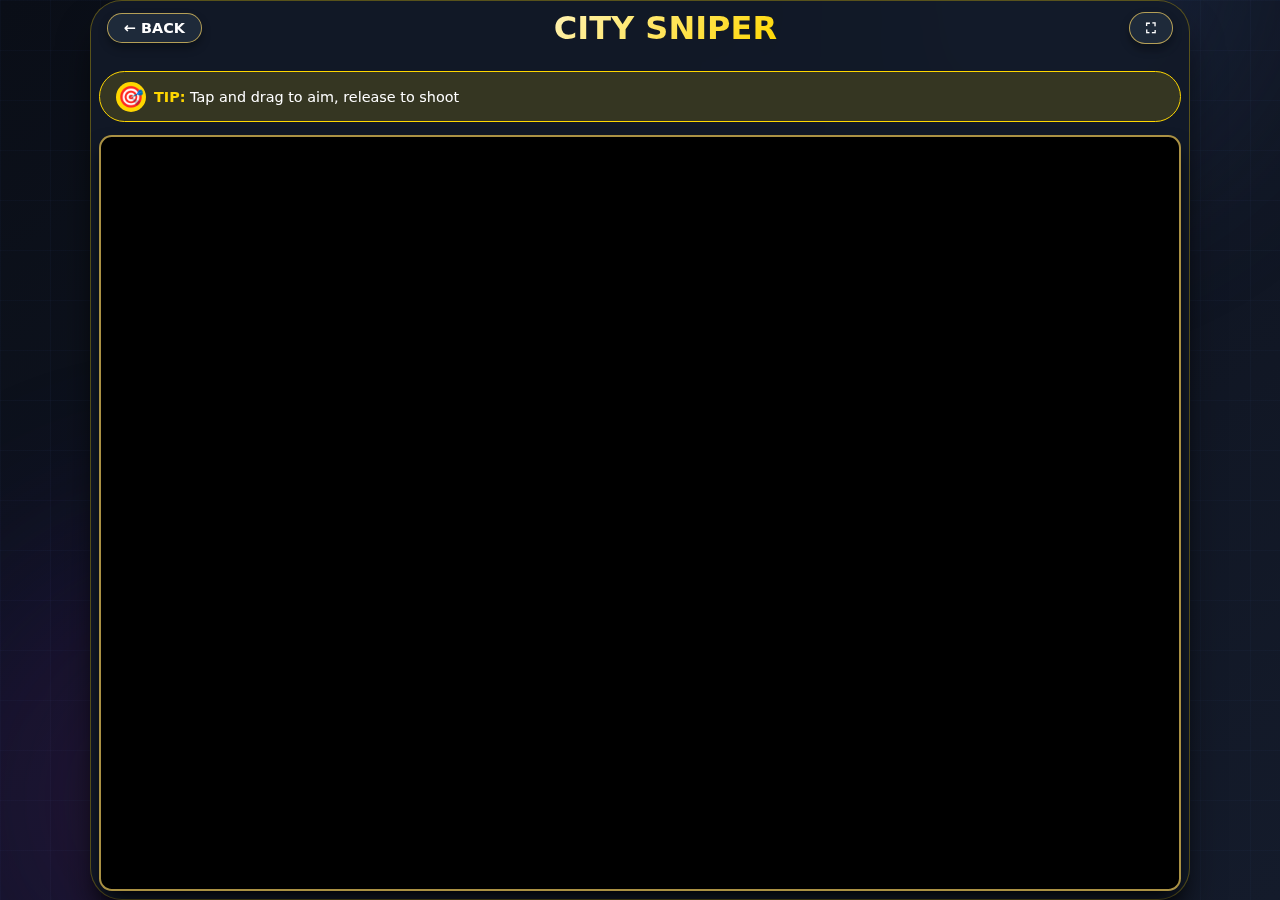
<file: city-sniper.html>
<!DOCTYPE html>
<html lang="en">
<head>
    <meta charset="UTF-8" />
    <meta name="viewport" content="width=device-width, initial-scale=1.0, maximum-scale=1.0, user-scalable=no" />
    <title>City Sniper - Flash Games</title>
    <link rel="stylesheet" href="styles.css" />
    <style>
        .game-container {
            max-width: 1100px;
            width: 100%;
            margin: 0 auto;
            padding: 0.5rem;
            height: 100vh;
            display: flex;
            flex-direction: column;
        }
        
        .game-header {
            display: flex;
            justify-content: space-between;
            align-items: center;
            margin-bottom: 0.5rem;
            flex-shrink: 0;
        }
        
        .game-header h1 {
            font-size: clamp(1.2rem, 4vw, 2rem);
            margin: 0;
        }
        
        .back-btn, .fullscreen-btn {
            padding: 0.4rem 1rem;
            font-size: 0.9rem;
        }
        
        .iframe-wrapper {
            width: 100%;
            flex: 1;
            display: flex;
            justify-content: center;
            align-items: center;
            background: #000;
            border-radius: 0.8rem;
            overflow: hidden;
            border: 2px solid #ffd966aa;
            box-shadow: 0 10px 20px -5px black;
            min-height: 0; /* Important for flex child */
        }
        
        .iframe-wrapper div {
            width: 100%;
            height: 100%;
            display: flex;
            justify-content: center;
            align-items: center;
        }
        
        .iframe-wrapper iframe {
            width: 100%;
            height: 100%;
            border: 0;
            background: #000;
        }
        
        /* Mobile Fullscreen Prompt */
        .mobile-fullscreen-prompt {
            display: none;
            background: linear-gradient(135deg, #ffd700, #ffa500);
            color: #0a0e17;
            padding: 0.8rem;
            border-radius: 0.8rem;
            margin-bottom: 0.8rem;
            text-align: center;
            font-weight: bold;
            border: 2px solid #fff;
            box-shadow: 0 0 15px rgba(255, 215, 0, 0.5);
            flex-shrink: 0;
        }
        
        .mobile-fullscreen-prompt p {
            font-size: 1rem;
            margin-bottom: 0.3rem;
        }
        
        .mobile-fullscreen-prompt .fullscreen-hint {
            display: flex;
            align-items: center;
            justify-content: center;
            gap: 0.3rem;
            font-size: 1.1rem;
        }
        
        .mobile-fullscreen-prompt .fullscreen-icon {
            font-size: 1.3rem;
            background: #0a0e17;
            color: #ffd700;
            padding: 0.2rem 0.6rem;
            border-radius: 2rem;
        }
        
        .mobile-fullscreen-btn {
            background: #0a0e17;
            color: #ffd700;
            border: none;
            padding: 0.6rem 1.5rem;
            border-radius: 2rem;
            font-size: 1.1rem;
            font-weight: bold;
            margin-top: 0.5rem;
            cursor: pointer;
            border: 2px solid #fff;
            width: 100%;
        }
        
        /* Game tip styling */
        .game-tip {
            background: rgba(255, 215, 0, 0.15);
            border: 1px solid #ffd700;
            padding: 0.6rem 1rem;
            margin-bottom: 0.8rem;
            border-radius: 2rem;
            color: #fff;
            font-size: 0.9rem;
            display: flex;
            align-items: center;
            gap: 0.5rem;
            flex-shrink: 0;
        }
        
        .game-tip-icon {
            font-size: 1.3rem;
            background: #ffd700;
            color: #0a0e17;
            width: 30px;
            height: 30px;
            border-radius: 50%;
            display: flex;
            align-items: center;
            justify-content: center;
        }
        
        /* Mobile specific styles */
        @media screen and (max-width: 768px) {
            body {
                padding: 0;
                overflow: hidden;
            }
            
            .game-container {
                padding: 0.5rem;
                height: 100vh;
            }
        }
        
        @media screen and (max-width: 480px) {
            .mobile-fullscreen-prompt {
                display: block;
            }
            
            .game-header h1 {
                font-size: 1.2rem;
            }
            
            .back-btn, .fullscreen-btn {
                padding: 0.3rem 0.8rem;
                font-size: 0.8rem;
            }
        }
        
        /* Landscape orientation */
        @media screen and (max-height: 500px) and (orientation: landscape) {
            .game-tip {
                display: none;
            }
            
            .mobile-fullscreen-prompt {
                padding: 0.3rem;
            }
            
            .mobile-fullscreen-prompt p {
                font-size: 0.8rem;
                margin-bottom: 0.2rem;
            }
            
            .mobile-fullscreen-btn {
                padding: 0.3rem 1rem;
                font-size: 0.9rem;
                margin-top: 0.2rem;
            }
        }
    </style>
</head>
<body>
    <div class="bg-graphics">
        <div class="glow-ball"></div>
        <div class="glow-ball glow-ball2"></div>
    </div>
    <div class="grid-overlay"></div>

    <div class="game-container">
        <div class="game-header">
            <a href="index.html" class="back-btn">← BACK</a>
            <h1>CITY SNIPER</h1>
            <button class="fullscreen-btn" onclick="toggleFullscreen()">⛶</button>
        </div>

        <!-- Mobile Fullscreen Prompt -->
        <div class="mobile-fullscreen-prompt" id="mobileFullscreenPrompt">
            <p>🎯 For best experience on mobile:</p>
            <div class="fullscreen-hint">
                <span>Tap</span>
                <span class="fullscreen-icon">⛶</span>
                <span>FULLSCREEN</span>
            </div>
            <button class="mobile-fullscreen-btn" onclick="toggleFullscreen()">
                PLAY FULLSCREEN ⛶
            </button>
        </div>

        <!-- Game tip -->
        <div class="game-tip">
            <div class="game-tip-icon">🎯</div>
            <div class="game-tip-text">
                <span>TIP:</span> Tap and drag to aim, release to shoot
            </div>
        </div>

        <div class="iframe-wrapper">
            <div>
                <script src="https://cdn.htmlgames.com/embed.js?game=CitySniper&bgcolor=white"></script>
            </div>
        </div>
    </div>

    <script>
        function toggleFullscreen() {
            const iframe = document.querySelector('iframe');
            
            if (!document.fullscreenElement) {
                if (iframe.requestFullscreen) {
                    iframe.requestFullscreen();
                } else if (iframe.webkitRequestFullscreen) {
                    iframe.webkitRequestFullscreen();
                } else if (iframe.msRequestFullscreen) {
                    iframe.msRequestFullscreen();
                }
            } else {
                if (document.exitFullscreen) {
                    document.exitFullscreen();
                } else if (document.webkitExitFullscreen) {
                    document.webkitExitFullscreen();
                } else if (document.msExitFullscreen) {
                    document.msExitFullscreen();
                }
            }
        }

        // Force iframe to fill available space
        function resizeIframe() {
            const wrapper = document.querySelector('.iframe-wrapper');
            const container = document.querySelector('.game-container');
            const header = document.querySelector('.game-header');
            const prompt = document.querySelector('.mobile-fullscreen-prompt');
            const tip = document.querySelector('.game-tip');
            
            if (window.innerWidth <= 768) {
                // Calculate available height
                let availableHeight = window.innerHeight;
                availableHeight -= header.offsetHeight;
                availableHeight -= prompt.offsetHeight;
                availableHeight -= tip.offsetHeight;
                availableHeight -= 20; // Padding
                
                wrapper.style.height = availableHeight + 'px';
            }
        }

        // Run on load and resize
        window.addEventListener('load', resizeIframe);
        window.addEventListener('resize', resizeIframe);
        window.addEventListener('orientationchange', function() {
            setTimeout(resizeIframe, 100);
        });
    </script>
</body>
</html>
</file>
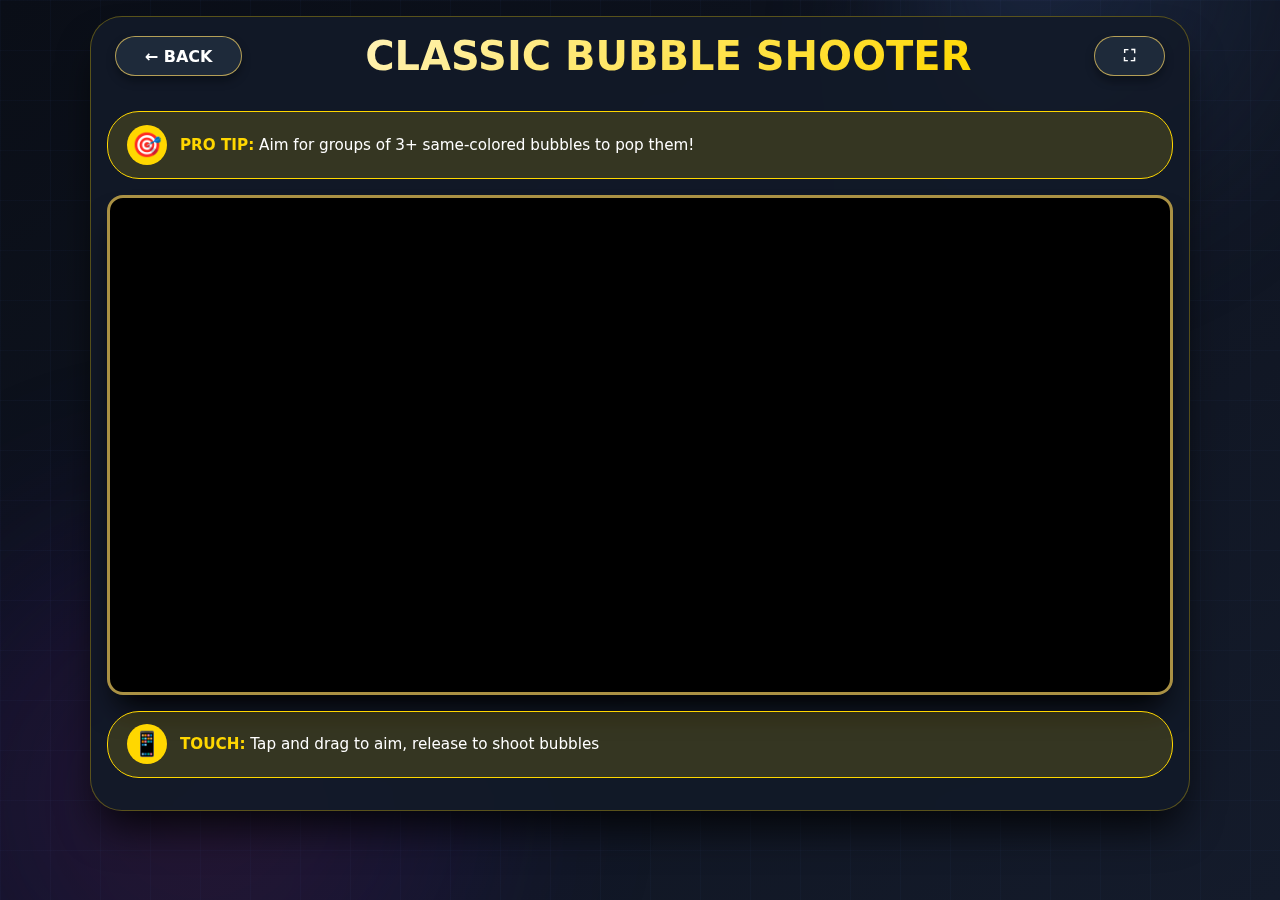
<file: classic-bubble-shooter.html>
<!DOCTYPE html>
<html lang="en">
<head>
    <meta charset="UTF-8" />
    <meta name="viewport" content="width=device-width, initial-scale=1.0, maximum-scale=1.0, user-scalable=yes" />
    <title>Classic Bubble Shooter - Flash Games</title>
    <link rel="stylesheet" href="styles.css" />
    <style>
        .game-container {
            max-width: 1100px;
            width: 100%;
            margin: 1rem auto;
            padding: 1rem;
        }
        
        .iframe-wrapper {
            width: 100%;
            display: flex;
            justify-content: center;
            align-items: center;
            background: #000;
            border-radius: 1rem;
            overflow: hidden;
            margin: 1rem 0;
            position: relative;
            min-height: 500px;
        }
        
        .bubble-shooter-iframe {
            width: 100%;
            max-width: 1000px;
            height: 650px;
            border: 0;
            display: block;
        }
        
        /* Mobile Fullscreen Prompt */
        .mobile-fullscreen-prompt {
            display: none;
            background: linear-gradient(135deg, #ffd700, #ffa500);
            color: #0a0e17;
            padding: 1rem;
            border-radius: 1rem;
            margin: 1rem 0;
            text-align: center;
            font-weight: bold;
            border: 2px solid #fff;
            box-shadow: 0 0 20px rgba(255, 215, 0, 0.5);
            animation: pulse 2s infinite;
        }
        
        @keyframes pulse {
            0% { transform: scale(1); }
            50% { transform: scale(1.02); }
            100% { transform: scale(1); }
        }
        
        .mobile-fullscreen-prompt p {
            font-size: 1.1rem;
            margin-bottom: 0.5rem;
        }
        
        .mobile-fullscreen-prompt .fullscreen-hint {
            display: flex;
            align-items: center;
            justify-content: center;
            gap: 0.5rem;
            font-size: 1.2rem;
        }
        
        .mobile-fullscreen-prompt .fullscreen-icon {
            font-size: 1.5rem;
            background: #0a0e17;
            color: #ffd700;
            padding: 0.3rem 0.8rem;
            border-radius: 2rem;
        }
        
        .mobile-fullscreen-btn {
            background: #0a0e17;
            color: #ffd700;
            border: none;
            padding: 0.8rem 2rem;
            border-radius: 2rem;
            font-size: 1.2rem;
            font-weight: bold;
            margin-top: 0.8rem;
            cursor: pointer;
            border: 2px solid #fff;
            width: 100%;
            transition: all 0.3s ease;
        }
        
        .mobile-fullscreen-btn:hover {
            transform: scale(1.05);
            background: #1a1f2a;
        }
        
        .mobile-fullscreen-btn:active {
            transform: scale(0.95);
        }
        
        /* Puzzle game specific styles */
        .game-tip {
            background: rgba(255, 215, 0, 0.15);
            border: 1px solid #ffd700;
            padding: 0.8rem 1.2rem;
            margin: 1rem 0;
            border-radius: 2rem;
            color: #fff;
            font-size: 0.95rem;
            display: flex;
            align-items: center;
            gap: 0.8rem;
            backdrop-filter: blur(5px);
        }
        
        .game-tip-icon {
            font-size: 1.5rem;
            background: #ffd700;
            color: #0a0e17;
            width: 40px;
            height: 40px;
            border-radius: 50%;
            display: flex;
            align-items: center;
            justify-content: center;
            font-weight: bold;
        }
        
        .game-tip-text {
            flex: 1;
        }
        
        .game-tip-text span {
            color: #ffd700;
            font-weight: bold;
        }
        
        /* Responsive Design */
        @media screen and (max-width: 768px) {
            .game-container {
                padding: 0.8rem;
            }
            
            .bubble-shooter-iframe {
                height: 550px;
            }
            
            .iframe-wrapper {
                min-height: 550px;
            }
        }
        
        @media screen and (max-width: 480px) {
            .game-container {
                padding: 0.5rem;
            }
            
            .game-header {
                flex-wrap: wrap;
            }
            
            .game-header h1 {
                font-size: 1.3rem;
                order: 1;
                width: 100%;
                text-align: center;
                margin: 0.5rem 0;
            }
            
            .back-btn {
                order: 2;
                flex: 1;
                font-size: 0.9rem;
                padding: 0.6rem 0.5rem;
                text-align: center;
            }
            
            .fullscreen-btn {
                order: 3;
                flex: 1;
                font-size: 0.9rem;
                padding: 0.6rem 0.5rem;
            }
            
            .mobile-fullscreen-prompt {
                display: block;
            }
            
            .bubble-shooter-iframe {
                height: 450px;
            }
            
            .iframe-wrapper {
                min-height: 450px;
            }
            
            .game-tip {
                padding: 0.6rem 1rem;
            }
            
            .game-tip-icon {
                width: 30px;
                height: 30px;
                font-size: 1.2rem;
            }
        }
        
        @media screen and (max-width: 375px) {
            .bubble-shooter-iframe {
                height: 400px;
            }
            
            .iframe-wrapper {
                min-height: 400px;
            }
        }
        
        @media screen and (max-height: 500px) and (orientation: landscape) {
            .bubble-shooter-iframe {
                height: 300px;
            }
            
            .iframe-wrapper {
                min-height: 300px;
            }
            
            .game-tip {
                display: none; /* Hide tip in landscape to save space */
            }
        }
        
        /* Fullscreen styles */
        .bubble-shooter-iframe:fullscreen {
            width: 100vw;
            height: 100vh;
            object-fit: contain;
            background: #000;
        }
        
        .bubble-shooter-iframe:-webkit-full-screen {
            width: 100vw;
            height: 100vh;
            object-fit: contain;
            background: #000;
        }
        
        /* Bubble shooter specific styling */
        .bubble-title {
            background: linear-gradient(135deg, #ff6b6b, #4facfe);
            -webkit-background-clip: text;
            background-clip: text;
            color: transparent;
        }
    </style>
</head>
<body>
    <div class="bg-graphics">
        <div class="glow-ball"></div>
        <div class="glow-ball glow-ball2"></div>
    </div>
    <div class="grid-overlay"></div>

    <div class="game-container">
        <div class="game-header">
            <a href="index.html" class="back-btn">← BACK</a>
            <h1 class="bubble-title">CLASSIC BUBBLE SHOOTER</h1>
            <button class="fullscreen-btn" onclick="toggleFullscreen()">⛶</button>
        </div>

       <!-- Mobile Fullscreen Prompt -->
<div class="mobile-fullscreen-prompt" id="mobileFullscreenPrompt">
    <p>🧼 For the best puzzle experience:</p>
    <div class="fullscreen-hint">
        <span>Tap</span>
        <span class="fullscreen-icon">⛶</span>
        <span>for FULLSCREEN</span>
    </div>
    <button class="mobile-fullscreen-btn" onclick="toggleFullscreen()">
        PLAY IN FULLSCREEN ⛶
    </button>
</div>

        <!-- Game tip for bubble shooter -->
        <div class="game-tip">
            <div class="game-tip-icon">🎯</div>
            <div class="game-tip-text">
                <span>PRO TIP:</span> Aim for groups of 3+ same-colored bubbles to pop them!
            </div>
        </div>

        <div class="iframe-wrapper">
            <div>
                <script src="https://cdn.htmlgames.com/embed.js?game=ClassicBubbleShooter&bgcolor=white"></script>
            </div>
        </div>
        
        <!-- Second tip for mobile users -->
        <div class="game-tip" style="margin-top: 0.5rem;">
            <div class="game-tip-icon">📱</div>
            <div class="game-tip-text">
                <span>TOUCH:</span> Tap and drag to aim, release to shoot bubbles
            </div>
        </div>
    </div>

    <script>
        function toggleFullscreen() {
            const iframe = document.querySelector('.bubble-shooter-iframe');
            const container = document.querySelector('.iframe-wrapper div');
            
            // Try to find the actual iframe (the embed script creates one)
            const gameIframe = document.querySelector('iframe') || iframe;
            
            if (!document.fullscreenElement) {
                if (gameIframe.requestFullscreen) {
                    gameIframe.requestFullscreen();
                } else if (gameIframe.webkitRequestFullscreen) {
                    gameIframe.webkitRequestFullscreen();
                } else if (gameIframe.msRequestFullscreen) {
                    gameIframe.msRequestFullscreen();
                }
            } else {
                if (document.exitFullscreen) {
                    document.exitFullscreen();
                } else if (document.webkitExitFullscreen) {
                    document.webkitExitFullscreen();
                } else if (document.msExitFullscreen) {
                    document.msExitFullscreen();
                }
            }
        }

        // Mobile optimization
        function adjustForMobile() {
            const prompt = document.getElementById('mobileFullscreenPrompt');
            const isMobile = window.innerWidth <= 480;
            
            if (isMobile) {
                prompt.style.display = 'block';
                
                // Adjust height based on viewport
                const wrapper = document.querySelector('.iframe-wrapper');
                const viewportHeight = window.innerHeight;
                const headerHeight = document.querySelector('.game-header').offsetHeight;
                const promptHeight = prompt.offsetHeight;
                const tips = document.querySelectorAll('.game-tip');
                let tipsHeight = 0;
                tips.forEach(tip => {
                    tipsHeight += tip.offsetHeight;
                });
                const availableHeight = viewportHeight - headerHeight - promptHeight - tipsHeight - 100;
                
                if (availableHeight > 350) {
                    wrapper.style.minHeight = availableHeight + 'px';
                }
            } else {
                prompt.style.display = 'none';
            }
        }

        // Detect mobile device
        function isMobileDevice() {
            return (typeof window.orientation !== "undefined") || 
                   (navigator.userAgent.indexOf('IEMobile') !== -1) ||
                   (/Android|webOS|iPhone|iPad|iPod|BlackBerry|IEMobile|Opera Mini/i.test(navigator.userAgent));
        }

        // Run on load and resize
        window.addEventListener('load', adjustForMobile);
        window.addEventListener('resize', adjustForMobile);
        window.addEventListener('orientationchange', function() {
            setTimeout(adjustForMobile, 100);
        });

        // Show prompt immediately if mobile
        if (isMobileDevice()) {
            document.addEventListener('DOMContentLoaded', function() {
                document.getElementById('mobileFullscreenPrompt').style.display = 'block';
            });
        }
    </script>
</body>
</html>
</file>
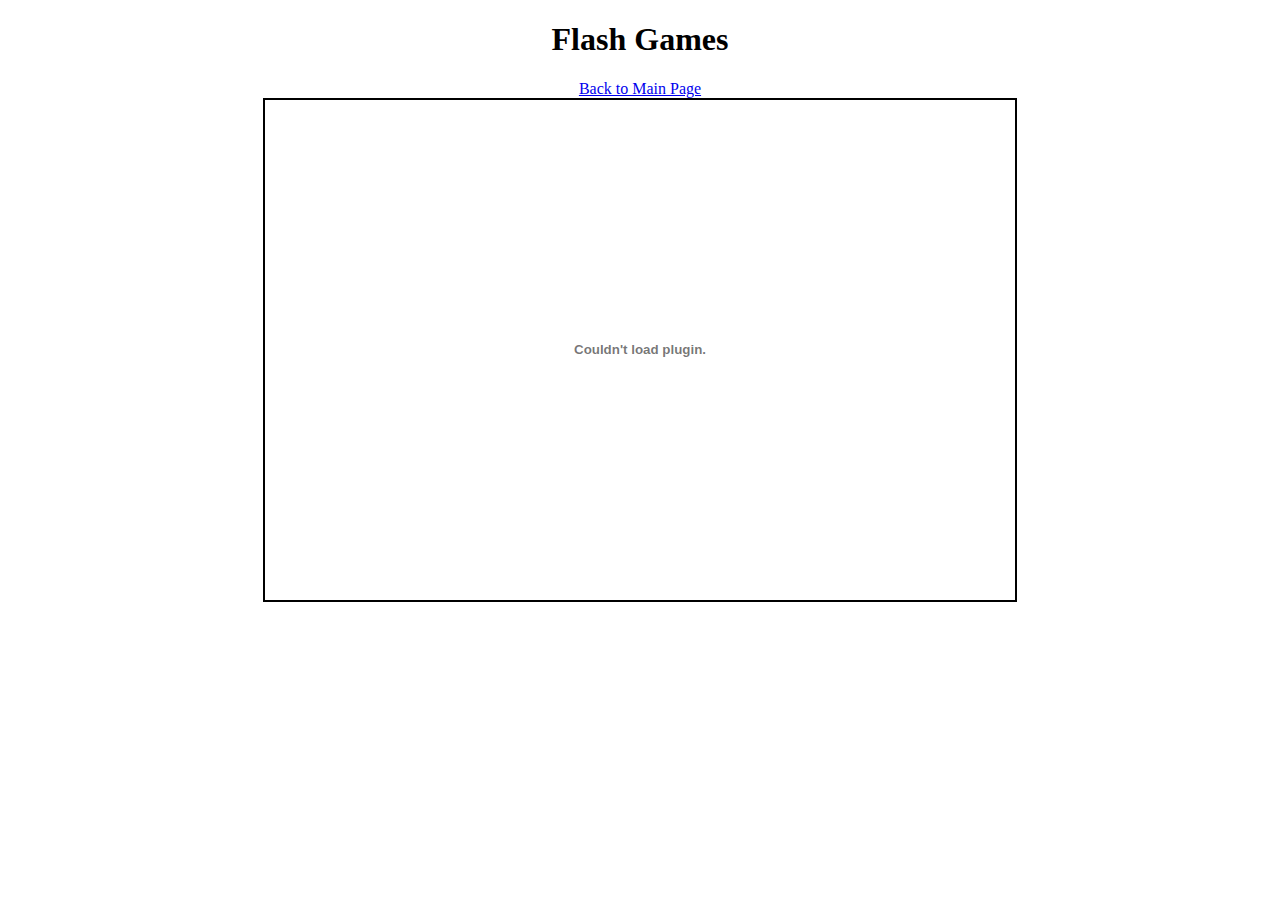
<file: earn to die game.html>
<!doctype html>
<html lang="en">
  <head>
    <meta charset="UTF-8" />
    <meta name="viewport" content="width=device-width, initial-scale=1.0" />
    <title>Flash Games</title>
    <style>
      .gamefileEmbed {
        display: block;
        margin: 0 auto;
        border-color: black;
        border-width: 2px;
        border-style: solid;
        
      }
      header {
        text-align: center;

      }

      nav a:hover {
        background-color: black;
        color: white;
      }

    </style>
  </head>
  <body>
    <header id="header">
      <h1>Flash Games</h1>
      <nav>
<a href="index.html" id="homepage">Back to Main Page</a>
      </nav>
    </header>
    <embed
      src="https://img.y8.com/cloud/y8-flash-game/contents/item_versions/flash_games/66228/original/earn_to_die-2_exodus.swf?1521753367"
      class="item-direct-container resizable gamefileEmbed"
      width="750"
      height="500"
      id="gamefileEmbed"
      name="flash-content"
      align="middle"
      wmode="direct"
      allowfullscreen="false"
      allowfullscreeninteractive="false"
      fullscreenaspectratio=""
      quality="high"
      play="true"
      loop="true"
      menu=""
      allowscriptaccess="never"
      haspriority="true"
      type="application/x-shockwave-flash"
      pluginspage="https://www.adobe.com/go/getflashplayer"
    />
  </body>
</html>
</file>
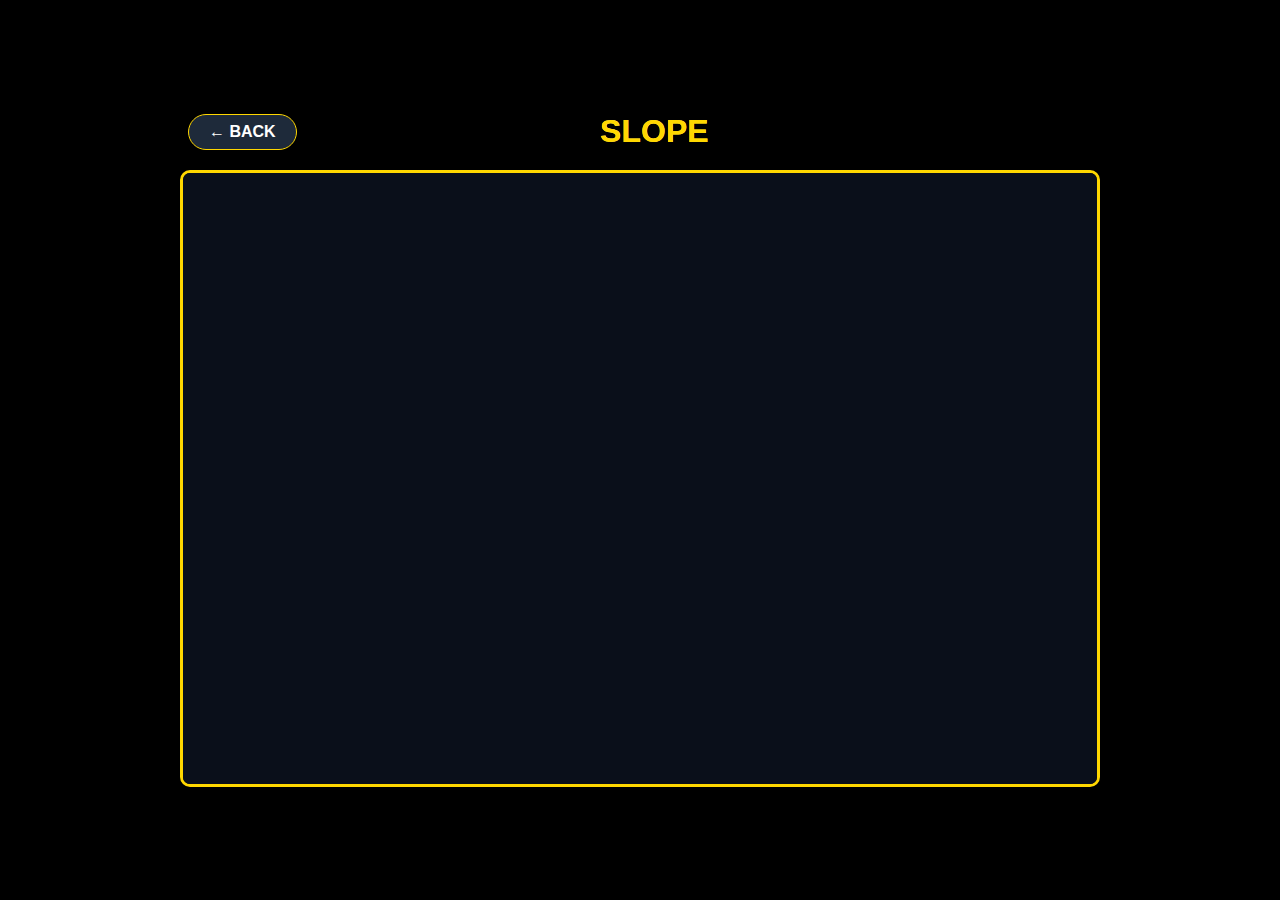
<file: slope.html>
<!doctype html>
<html lang="en">
  <head>
    <meta charset="UTF-8" />
    <meta name="viewport" content="width=device-width, initial-scale=1.0" />
    <title>Slope - Flash Games</title>
    <link rel="stylesheet" href="styles.css" />
    <style>
      /* Base styles */
      body {
        margin: 0;
        padding: 0;
        background: #000;
        display: flex;
        justify-content: center;
        align-items: center;
        min-height: 100vh;
        font-family: "Segoe UI", sans-serif;
      }

      .game-wrapper {
        width: 100%;
        max-width: 960px;
        padding: 20px;
      }

      .game-header {
        display: flex;
        justify-content: space-between;
        align-items: center;
        margin-bottom: 20px;
        color: white;
      }

      .game-header h1 {
        color: #ffd700;
        font-size: 2rem;
        margin: 0;
      }

      .back-btn {
        color: white;
        text-decoration: none;
        padding: 8px 20px;
        background: #1e2a3a;
        border-radius: 30px;
        border: 1px solid #ffd700;
        transition: all 0.2s;
      }

      .back-btn:hover {
        background: #2f4172;
        transform: scale(1.05);
      }

      .iframe-container {
        width: 100%;
        display: flex;
        justify-content: center;
        background: #000;
        border-radius: 10px;
        overflow: hidden;
        border: 3px solid #ffd700;
      }

      .game-iframe {
        width: 100%;
        max-width: 960px;
        aspect-ratio: 960/641;
        border: 0;
        display: block;
      }

      /* Desktop styles (769px and above) */
      @media screen and (min-width: 769px) {
        .mobile-message {
          display: none;
        }
        .desktop-content {
          display: block;
        }
      }

      /* Mobile styles (768px and below) */
      @media screen and (max-width: 768px) {
        .desktop-content {
          display: none;
        }

        .mobile-message {
          display: flex;
          flex-direction: column;
          align-items: center;
          justify-content: center;
          text-align: center;
          background: rgba(18, 25, 40, 0.95);
          border: 3px solid #ffd700;
          border-radius: 2rem;
          padding: 3rem 2rem;
          margin: 1rem 0;
          color: white;
          min-height: 400px;
        }

        .mobile-message .emoji {
          font-size: 5rem;
          margin-bottom: 1rem;
          animation: bounce 2s infinite;
        }

        @keyframes bounce {
          0%,
          100% {
            transform: translateY(0);
          }
          50% {
            transform: translateY(-10px);
          }
        }

        .mobile-message h2 {
          color: #ffd700;
          font-size: 2rem;
          margin-bottom: 1rem;
        }

        .mobile-message p {
          color: #ccd9ff;
          font-size: 1.2rem;
          margin-bottom: 2rem;
          line-height: 1.6;
          max-width: 400px;
        }

        .mobile-message .suggestion-box {
          background: #1e2a3a;
          border: 2px solid #ffd700;
          border-radius: 1.5rem;
          padding: 2rem;
          margin: 1rem 0;
          width: 100%;
          max-width: 400px;
        }

        .mobile-message .suggestion-box h3 {
          color: #ffd700;
          font-size: 1.3rem;
          margin-bottom: 1.5rem;
        }

        .mobile-message .game-links {
          display: flex;
          flex-direction: column;
          gap: 1rem;
        }

        .mobile-message .game-link {
          display: flex;
          align-items: center;
          gap: 1rem;
          padding: 1rem;
          background: #2a3346;
          border-radius: 1rem;
          text-decoration: none;
          color: white;
          transition: all 0.2s;
          border: 1px solid #ffd70040;
        }

        .mobile-message .game-link:hover {
          background: #2f4172;
          border-color: #ffd700;
          transform: translateX(5px);
        }

        .mobile-message .game-link span {
          font-size: 2rem;
        }

        .mobile-message .game-link .game-info {
          flex: 1;
          text-align: left;
        }

        .mobile-message .game-link .game-info h4 {
          color: #ffd700;
          margin-bottom: 0.2rem;
        }

        .mobile-message .game-link .game-info p {
          font-size: 0.9rem;
          margin: 0;
          color: #a5b9e6;
        }

        .mobile-message .back-hint {
          margin-top: 2rem;
          font-size: 1rem;
          color: #8899cc;
        }

        .mobile-message .back-hint a {
          color: #ffd700;
          text-decoration: none;
          font-weight: bold;
        }
      }
      /* Add desktop-only badge to Slope card */
.game-card a[href="slope.html"] {
    position: relative;
}

.game-card a[href="slope.html"]::after {
    content: "🖥️ DESKTOP ONLY";
    position: absolute;
    top: 5px;
    right: 5px;
    background: #ff4444;
    color: white;
    font-size: 0.6rem;
    padding: 3px 8px;
    border-radius: 12px;
    font-weight: bold;
    letter-spacing: 0.5px;
}

@media screen and (max-width: 768px) {
    .game-card a[href="slope.html"] {
        display: none;
    }
}
    </style>
  </head>
  <body>
    <div class="game-wrapper">
      <div class="game-header">
        <a href="index.html" class="back-btn">← BACK</a>
        <h1>SLOPE</h1>
        <div class="spacer" style="width: 80px"></div>
      </div>

      <!-- Desktop Content - Game shows here -->
      <div class="desktop-content">
        <div class="iframe-container">
          <iframe
            src="https://y8.com/embed/slope"
            scrolling="no"
            class="game-iframe"
            allowfullscreen
          >
          </iframe>
        </div>
      </div>

      <!-- Mobile Content - Friendly message with alternatives -->
      <div class="mobile-message">
        <div class="emoji">🖥️</div>
        <h2>Desktop Only Game</h2>
        <p>
          Slope is optimized for desktop and won't play properly on mobile
          devices.
        </p>

        <div class="suggestion-box">
          <h3>📱 Try these mobile-friendly games:</h3>
          <div class="game-links">
            <a href="wordle.html" class="game-link">
              <span>🎯</span>
              <div class="game-info">
                <h4>WORDLE</h4>
                <p>Word puzzle - perfect for mobile</p>
              </div>
              <span>→</span>
            </a>

            <a href="tetris-cube.html" class="game-link">
              <span>🧩</span>
              <div class="game-info">
                <h4>TETRIS CUBE</h4>
                <p>Classic puzzle - works on mobile</p>
              </div>
              <span>→</span>
            </a>
          </div>
        </div>

        <div class="back-hint">
          👈 <a href="index.html">Back to game selection</a>
        </div>
      </div>
    </div>

    <script>
      // Optional: Redirect if someone tries to access directly on mobile
      (function () {
        if (window.innerWidth <= 768) {
          // Just show the message, no redirect
          console.log("Mobile user viewing Slope page");
        }
      })();
    </script>
  </body>
</html>
</file>
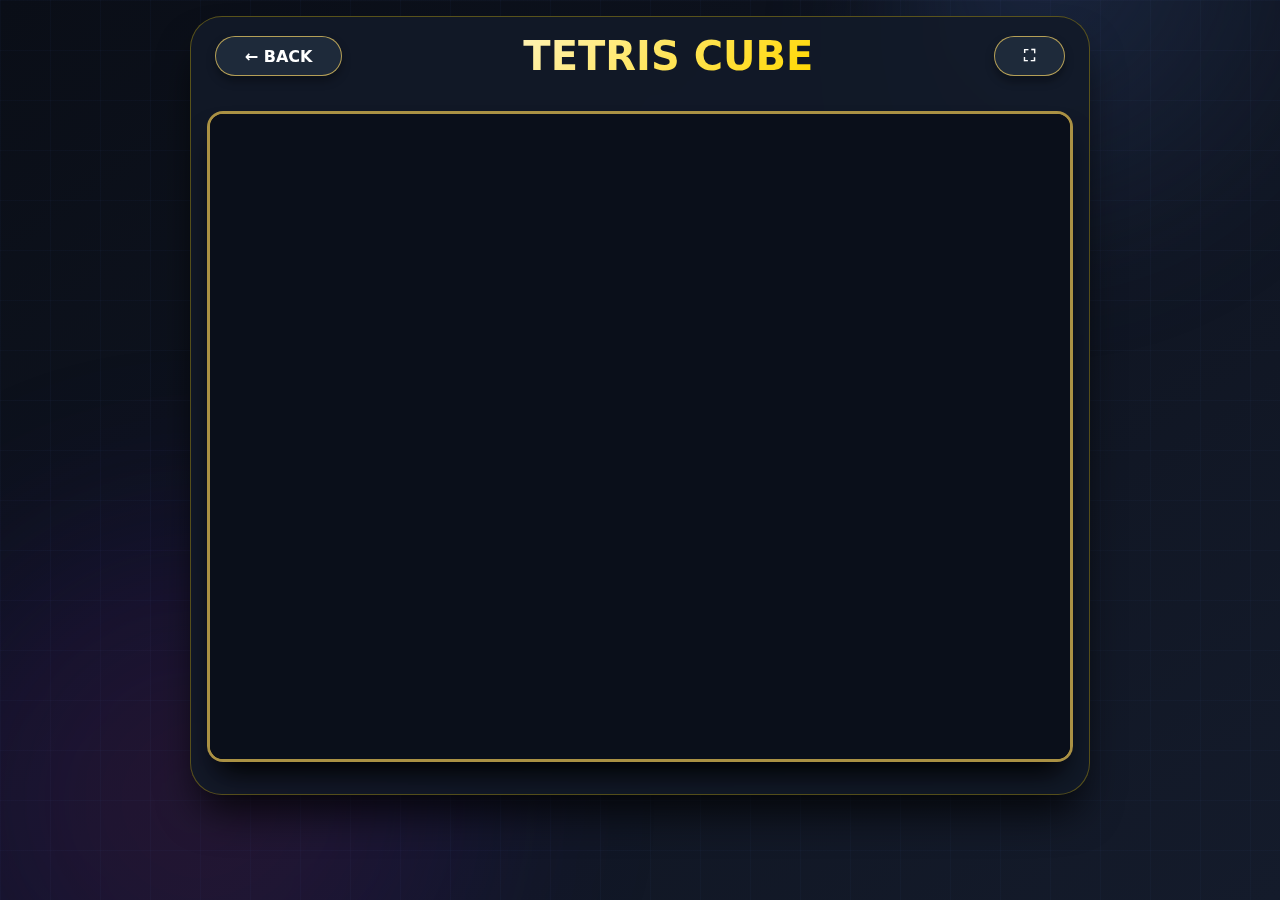
<file: tetris-cube.html>
<!DOCTYPE html>
<html lang="en">
<head>
    <meta charset="UTF-8" />
    <meta name="viewport" content="width=device-width, initial-scale=1.0" />
    <title>Tetris Cube - Flash Games</title>
    <link rel="stylesheet" href="styles.css" />
    <style>
        .game-container {
            max-width: 900px;
            width: 100%;
            margin: 1rem auto;
            padding: 1rem;
        }
        
        .iframe-wrapper {
            width: 100%;
            display: flex;
            justify-content: center;
            align-items: center;
            background: #000;
            border-radius: 1rem;
            overflow: hidden;
            margin: 1rem 0;
        }
        
        .tetris-iframe {
            width: 100%;
            max-width: 800px;
            height: auto;
            aspect-ratio: 800/600;
            border: 0;
            display: block;
        }
        
        @media screen and (max-width: 768px) {
            .game-container {
                padding: 0.8rem;
            }
            
            .game-header {
                display: flex;
                align-items: center;
                justify-content: space-between;
                gap: 0.5rem;
                margin-bottom: 1rem;
            }
            
            .game-header h1 {
                font-size: 1.5rem;
            }
        }
        
        @media screen and (max-width: 480px) {
            .game-header h1 {
                font-size: 1.2rem;
            }
            
            .iframe-wrapper {
                min-height: 400px;
            }
        }
    </style>
</head>
<body>
    <div class="bg-graphics">
        <div class="glow-ball"></div>
        <div class="glow-ball glow-ball2"></div>
    </div>
    <div class="grid-overlay"></div>

    <div class="game-container">
        <div class="game-header">
            <a href="index.html" class="back-btn">← BACK</a>
            <h1>TETRIS CUBE</h1>
            <button class="fullscreen-btn" onclick="toggleFullscreen()">⛶</button>
        </div>

        <div class="iframe-wrapper">
            <iframe 
                src="https://cdn.bubbleshooter.net/games/tetris-cube/" 
                frameborder="0" 
                scrolling="no" 
                class="game-iframe tetris-iframe"
                id="game-iframe"
                allowfullscreen>
            </iframe>
        </div>
    </div>

    <script>
        function toggleFullscreen() {
            const iframe = document.getElementById('game-iframe');
            
            if (!document.fullscreenElement) {
                if (iframe.requestFullscreen) {
                    iframe.requestFullscreen();
                } else if (iframe.webkitRequestFullscreen) {
                    iframe.webkitRequestFullscreen();
                } else if (iframe.msRequestFullscreen) {
                    iframe.msRequestFullscreen();
                }
            } else {
                if (document.exitFullscreen) {
                    document.exitFullscreen();
                } else if (document.webkitExitFullscreen) {
                    document.webkitExitFullscreen();
                } else if (document.msExitFullscreen) {
                    document.msExitFullscreen();
                }
            }
        }
    </script>
</body>
</html>
</file>
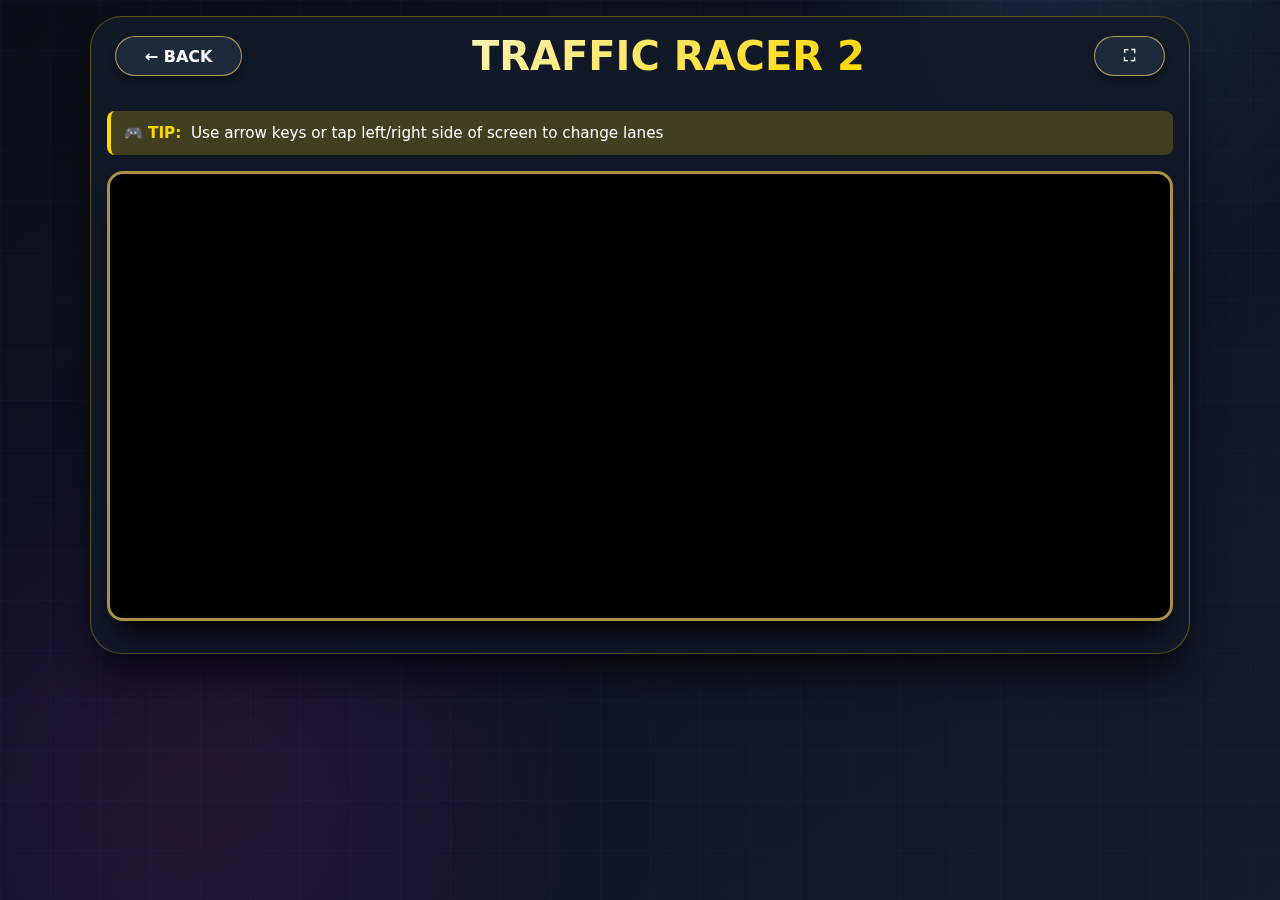
<file: traffic-racer-2.html>
<!DOCTYPE html>
<html lang="en">
<head>
    <meta charset="UTF-8" />
    <meta name="viewport" content="width=device-width, initial-scale=1.0, maximum-scale=1.0, user-scalable=yes" />
    <title>Traffic Racer 2 - Flash Games</title>
    <link rel="stylesheet" href="styles.css" />
    <style>
        .game-container {
            max-width: 1100px;
            width: 100%;
            margin: 1rem auto;
            padding: 1rem;
        }
        
        .iframe-wrapper {
            width: 100%;
            display: flex;
            justify-content: center;
            align-items: center;
            background: #000;
            border-radius: 1rem;
            overflow: hidden;
            margin: 1rem 0;
            position: relative;
            min-height: 450px;
        }
        
        .traffic-racer-iframe {
            width: 100%;
            max-width: 1000px;
            height: 600px;
            border: 0;
            display: block;
        }
        
        /* Mobile Fullscreen Prompt */
        .mobile-fullscreen-prompt {
            display: none;
            background: linear-gradient(135deg, #ffd700, #ffa500);
            color: #0a0e17;
            padding: 1rem;
            border-radius: 1rem;
            margin: 1rem 0;
            text-align: center;
            font-weight: bold;
            border: 2px solid #fff;
            box-shadow: 0 0 20px rgba(255, 215, 0, 0.5);
            animation: pulse 2s infinite;
        }
        
        @keyframes pulse {
            0% { transform: scale(1); }
            50% { transform: scale(1.02); }
            100% { transform: scale(1); }
        }
        
        .mobile-fullscreen-prompt p {
            font-size: 1.1rem;
            margin-bottom: 0.5rem;
        }
        
        .mobile-fullscreen-prompt .fullscreen-hint {
            display: flex;
            align-items: center;
            justify-content: center;
            gap: 0.5rem;
            font-size: 1.2rem;
        }
        
        .mobile-fullscreen-prompt .fullscreen-icon {
            font-size: 1.5rem;
            background: #0a0e17;
            color: #ffd700;
            padding: 0.3rem 0.8rem;
            border-radius: 2rem;
        }
        
        .mobile-fullscreen-btn {
            background: #0a0e17;
            color: #ffd700;
            border: none;
            padding: 0.8rem 2rem;
            border-radius: 2rem;
            font-size: 1.2rem;
            font-weight: bold;
            margin-top: 0.8rem;
            cursor: pointer;
            border: 2px solid #fff;
            width: 100%;
            transition: all 0.3s ease;
        }
        
        .mobile-fullscreen-btn:hover {
            transform: scale(1.05);
            background: #1a1f2a;
        }
        
        .mobile-fullscreen-btn:active {
            transform: scale(0.95);
        }
        
        /* Racing game specific styles */
        .racing-hint {
            background: rgba(255, 215, 0, 0.2);
            border-left: 4px solid #ffd700;
            padding: 0.8rem;
            margin: 1rem 0;
            border-radius: 0.5rem;
            color: #fff;
            font-size: 0.95rem;
        }
        
        .racing-hint span {
            color: #ffd700;
            font-weight: bold;
        }
        
        /* Responsive Design */
        @media screen and (max-width: 768px) {
            .game-container {
                padding: 0.8rem;
            }
            
            .traffic-racer-iframe {
                height: 500px;
            }
            
            .iframe-wrapper {
                min-height: 500px;
            }
        }
        
        @media screen and (max-width: 480px) {
            .game-container {
                padding: 0.5rem;
            }
            
            .game-header {
                flex-wrap: wrap;
            }
            
            .game-header h1 {
                font-size: 1.3rem;
                order: 1;
                width: 100%;
                text-align: center;
                margin: 0.5rem 0;
            }
            
            .back-btn {
                order: 2;
                flex: 1;
                font-size: 0.9rem;
                padding: 0.6rem 0.5rem;
                text-align: center;
            }
            
            .fullscreen-btn {
                order: 3;
                flex: 1;
                font-size: 0.9rem;
                padding: 0.6rem 0.5rem;
            }
            
            .mobile-fullscreen-prompt {
                display: block;
            }
            
            .traffic-racer-iframe {
                height: 400px;
            }
            
            .iframe-wrapper {
                min-height: 400px;
            }
        }
        
        @media screen and (max-width: 375px) {
            .traffic-racer-iframe {
                height: 350px;
            }
            
            .iframe-wrapper {
                min-height: 350px;
            }
        }
        
        @media screen and (max-height: 500px) and (orientation: landscape) {
            .traffic-racer-iframe {
                height: 280px;
            }
            
            .iframe-wrapper {
                min-height: 280px;
            }
            
            .racing-hint {
                display: none; /* Hide hint in landscape to save space */
            }
        }
        
        /* Fullscreen styles */
        .traffic-racer-iframe:fullscreen {
            width: 100vw;
            height: 100vh;
            object-fit: contain;
            background: #000;
        }
        
        .traffic-racer-iframe:-webkit-full-screen {
            width: 100vw;
            height: 100vh;
            object-fit: contain;
            background: #000;
        }
    </style>
</head>
<body>
    <div class="bg-graphics">
        <div class="glow-ball"></div>
        <div class="glow-ball glow-ball2"></div>
    </div>
    <div class="grid-overlay"></div>

    <div class="game-container">
        <div class="game-header">
            <a href="index.html" class="back-btn">← BACK</a>
            <h1>TRAFFIC RACER 2</h1>
            <button class="fullscreen-btn" onclick="toggleFullscreen()">⛶</button>
        </div>

       <!-- Mobile Fullscreen Prompt -->
<div class="mobile-fullscreen-prompt" id="mobileFullscreenPrompt">
    <p>🏎️ For the best racing experience:</p>
    <div class="fullscreen-hint">
        <span>Tap</span>
        <span class="fullscreen-icon">⛶</span>
        <span>for FULLSCREEN</span>
    </div>
    <button class="mobile-fullscreen-btn" onclick="toggleFullscreen()">
        PLAY IN FULLSCREEN ⛶
    </button>
</div>

        <!-- Racing hint for mobile users -->
        <div class="racing-hint">
            <span>🎮 TIP:</span> Use arrow keys or tap left/right side of screen to change lanes
        </div>

        <div class="iframe-wrapper">
            <div>
                <script src="https://cdn.htmlgames.com/embed.js?game=TrafficRacer2&bgcolor=white"></script>
            </div>
        </div>
    </div>

    <script>
        function toggleFullscreen() {
            const iframe = document.querySelector('.traffic-racer-iframe');
            const container = document.querySelector('.iframe-wrapper div');
            
            // Try to find the actual iframe (the embed script creates one)
            const gameIframe = document.querySelector('iframe') || iframe;
            
            if (!document.fullscreenElement) {
                if (gameIframe.requestFullscreen) {
                    gameIframe.requestFullscreen();
                } else if (gameIframe.webkitRequestFullscreen) {
                    gameIframe.webkitRequestFullscreen();
                } else if (gameIframe.msRequestFullscreen) {
                    gameIframe.msRequestFullscreen();
                }
            } else {
                if (document.exitFullscreen) {
                    document.exitFullscreen();
                } else if (document.webkitExitFullscreen) {
                    document.webkitExitFullscreen();
                } else if (document.msExitFullscreen) {
                    document.msExitFullscreen();
                }
            }
        }

        // Mobile optimization
        function adjustForMobile() {
            const prompt = document.getElementById('mobileFullscreenPrompt');
            const isMobile = window.innerWidth <= 480;
            
            if (isMobile) {
                prompt.style.display = 'block';
                
                // Adjust height based on viewport
                const wrapper = document.querySelector('.iframe-wrapper');
                const viewportHeight = window.innerHeight;
                const headerHeight = document.querySelector('.game-header').offsetHeight;
                const promptHeight = prompt.offsetHeight;
                const hintElement = document.querySelector('.racing-hint');
                const hintHeight = hintElement ? hintElement.offsetHeight : 0;
                const availableHeight = viewportHeight - headerHeight - promptHeight - hintHeight - 100;
                
                if (availableHeight > 300) {
                    wrapper.style.minHeight = availableHeight + 'px';
                }
            } else {
                prompt.style.display = 'none';
            }
        }

        // Detect mobile device
        function isMobileDevice() {
            return (typeof window.orientation !== "undefined") || 
                   (navigator.userAgent.indexOf('IEMobile') !== -1) ||
                   (/Android|webOS|iPhone|iPad|iPod|BlackBerry|IEMobile|Opera Mini/i.test(navigator.userAgent));
        }

        // Run on load and resize
        window.addEventListener('load', adjustForMobile);
        window.addEventListener('resize', adjustForMobile);
        window.addEventListener('orientationchange', function() {
            setTimeout(adjustForMobile, 100);
        });

        // Show prompt immediately if mobile
        if (isMobileDevice()) {
            document.addEventListener('DOMContentLoaded', function() {
                document.getElementById('mobileFullscreenPrompt').style.display = 'block';
            });
        }
    </script>
</body>
</html>
</file>
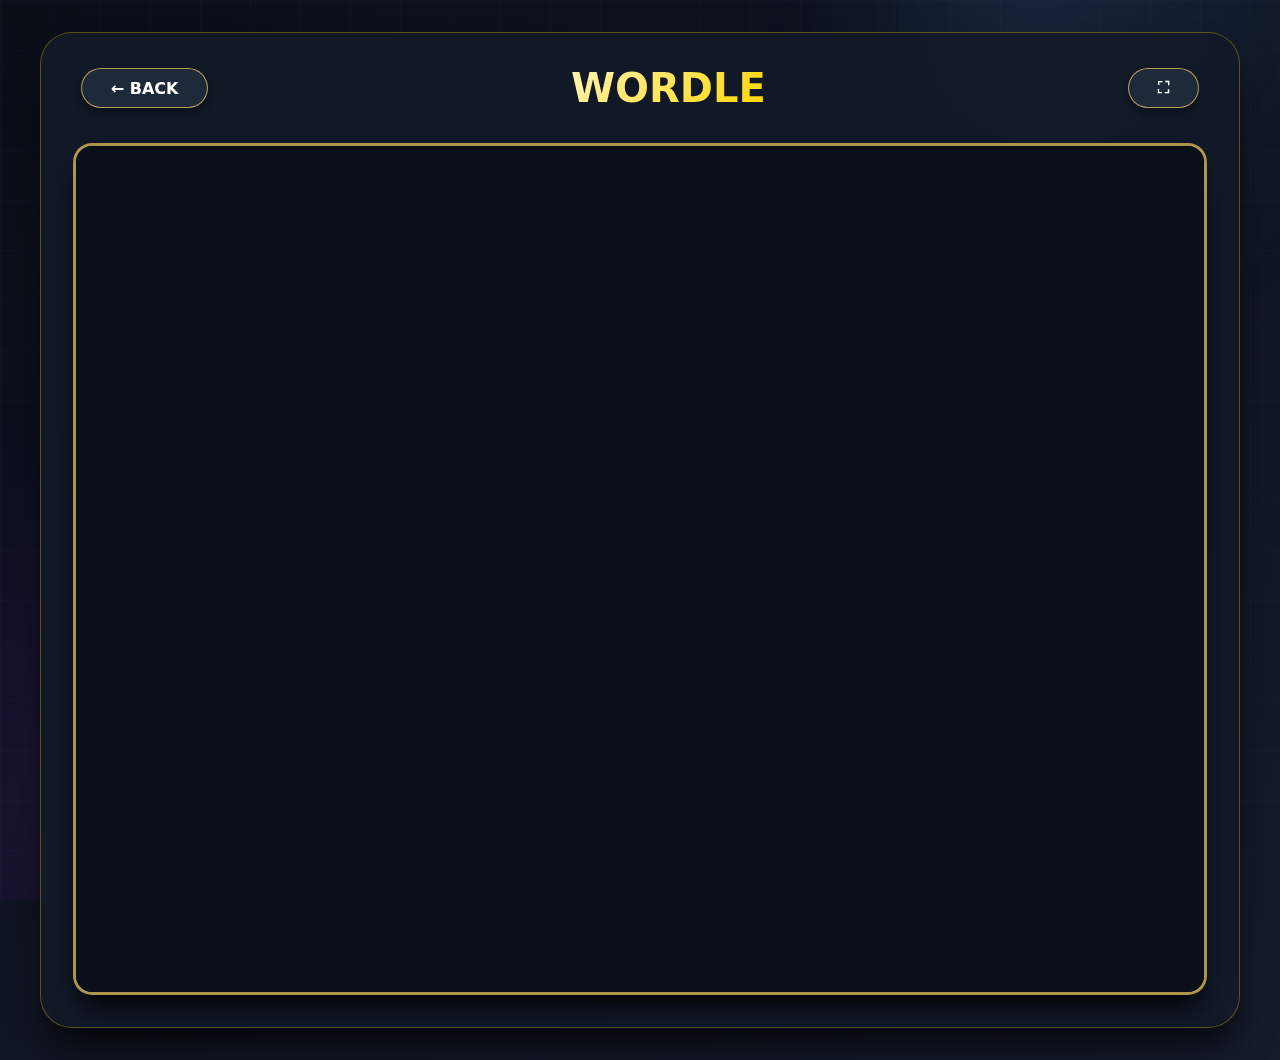
<file: wordle.html>
<!doctype html>
<html lang="en">
  <head>
    <meta charset="UTF-8" />
    <meta name="viewport" content="width=device-width, initial-scale=1.0" />
    <title>Wordle - Flash Games</title>
    <link rel="stylesheet" href="styles.css" />
  </head>
  <body>
    <div class="bg-graphics">
      <div class="glow-ball"></div>
      <div class="glow-ball glow-ball2"></div>
    </div>
    <div class="grid-overlay"></div>

    <div class="game-container">
      <div class="game-header">
        <a href="index.html" class="back-btn">← BACK</a>
        <h1>WORDLE</h1>
        <button class="fullscreen-btn" onclick="toggleFullscreen()">⛶</button>
      </div>

      <div class="iframe-wrapper">
        <iframe
          src="https://cdn.bubbleshooter.net/games/wordle/"
          frameborder="0"
          scrolling="no"
          class="game-iframe wordle-iframe"
          id="game-iframe"
          allowfullscreen
        >
        </iframe>
      </div>
    </div>

    <script>
      function toggleFullscreen() {
        const iframe = document.querySelector(".game-iframe");
        if (iframe.requestFullscreen) {
          iframe.requestFullscreen();
        } else if (iframe.webkitRequestFullscreen) {
          iframe.webkitRequestFullscreen();
        } else if (iframe.msRequestFullscreen) {
          iframe.msRequestFullscreen();
        }
      }
    </script>
  </body>
</html>
</file>
<file: styles.css>
* {
    margin: 0;
    padding: 0;
    box-sizing: border-box;
}

body {
    background: linear-gradient(145deg, #0a0e17 0%, #141b2b 100%);
    min-height: 100vh;
    display: flex;
    flex-direction: column;
    font-family: 'Segoe UI', system-ui, -apple-system, sans-serif;
}

/* Background Graphics */
.bg-graphics {
    position: fixed;
    inset: 0;
    pointer-events: none;
    z-index: -1;
    overflow: hidden;
}

.glow-ball {
    position: absolute;
    width: min(500px, 80vw);
    height: min(500px, 80vw);
    background: radial-gradient(circle at 30% 30%, #4466aa40, transparent 70%);
    border-radius: 50%;
    top: -200px;
    right: -100px;
    filter: blur(60px);
    animation: float 18s infinite alternate;
}

.glow-ball2 {
    width: min(600px, 90vw);
    height: min(600px, 90vw);
    background: radial-gradient(circle, #99227730, #1100aa20 80%);
    bottom: -200px;
    left: -100px;
    top: auto;
    right: auto;
    filter: blur(80px);
    animation: float2 22s infinite alternate;
}

@keyframes float {
    0% { transform: translate(0, 0) scale(1); opacity: 0.3; }
    100% { transform: translate(-80px, 50px) scale(1.3); opacity: 0.6; }
}
@keyframes float2 {
    0% { transform: translate(0, 0) scale(1); opacity: 0.2; }
    100% { transform: translate(100px, -70px) scale(1.5); opacity: 0.5; }
}

.grid-overlay {
    position: fixed;
    inset: 0;
    background-image: 
        linear-gradient(rgba(100, 150, 255, 0.03) 1px, transparent 1px),
        linear-gradient(90deg, rgba(100, 150, 255, 0.03) 1px, transparent 1px);
    background-size: min(50px, 5vw) min(50px, 5vw);
    pointer-events: none;
    z-index: -1;
}

/* Site Header */
.site-header {
    background: rgba(10, 15, 25, 0.95);
    backdrop-filter: blur(10px);
    border-bottom: 2px solid #ffd70040;
    padding: 1rem;
    position: sticky;
    top: 0;
    z-index: 100;
    width: 100%;
}

.header-container {
    max-width: 1400px;
    margin: 0 auto;
    display: flex;
    justify-content: center;
    align-items: center;
    flex-wrap: wrap;
    gap: 1rem;
}

.logo {
    text-align: center;
}

.logo h1 {
    font-size: clamp(2rem, 8vw, 3.5rem);
    font-weight: 800;
    background: linear-gradient(135deg, #ffd700, #ffa500, #ff6b6b);
    -webkit-background-clip: text;
    background-clip: text;
    color: transparent;
    letter-spacing: 2px;
    text-shadow: 0 0 20px #ffaa3377;
    line-height: 1.2;
}

.tagline {
    color: #8899cc;
    font-size: clamp(0.9rem, 3vw, 1.1rem);
    margin-top: 0.3rem;
    display: inline-block;
    padding: 0.3rem 1.5rem;
    background: #1a2335;
    border-radius: 2rem;
    border: 1px solid #ffd70040;
}

/* Main Content */
.main-content {
    max-width: 1400px;
    width: 100%;
    margin: 2rem auto;
    padding: 0 1rem;
    flex: 1;
}

/* Games Panel */
.games-panel {
    position: relative;
    background: rgba(18, 25, 40, 0.7);
    backdrop-filter: blur(12px);
    border: 1px solid rgba(255, 215, 0, 0.2);
    border-radius: 2rem;
    padding: clamp(1rem, 5vw, 2rem);
    box-shadow: 0 25px 40px -10px rgba(0, 0, 0, 0.7);
    margin-bottom: 2rem;
}

/* Gradient border effect */
.games-panel::before {
    content: '';
    position: absolute;
    top: -2px;
    left: -2px;
    right: -2px;
    bottom: -2px;
    background: linear-gradient(45deg, #ffd700, #ff6b6b, #4facfe);
    border-radius: 2.2rem;
    z-index: -1;
    opacity: 0.3;
    filter: blur(5px);
}

.panel-header {
    display: flex;
    justify-content: space-between;
    align-items: center;
    margin-bottom: 2rem;
    padding-bottom: 1rem;
    border-bottom: 2px solid #ffd70030;
}

.panel-header h2 {
    color: #ffd700;
    font-size: clamp(1.3rem, 4vw, 1.8rem);
    font-weight: 600;
}

.game-count {
    background: #2a3346;
    color: #ffde9e;
    padding: 0.3rem 1rem;
    border-radius: 2rem;
    font-size: 0.9rem;
    border: 1px solid #ffd70040;
}

/* Game Grid - Fully Responsive */
.game-grid {
    display: grid;
    grid-template-columns: repeat(auto-fit, minmax(min(150px, 100%), 1fr));
    gap: clamp(1rem, 3vw, 2rem);
    width: 100%;
}

/* Game Card */
.game-card {
    background: rgba(12, 18, 34, 0.8);
    backdrop-filter: blur(8px);
    border: 1px solid rgba(255, 215, 0, 0.2);
    border-radius: 1.5rem;
    transition: all 0.3s ease;
    overflow: hidden;
    box-shadow: 0 10px 20px -5px rgba(0, 0, 0, 0.5);
    width: 100%;
}

.card-link {
    text-decoration: none;
    color: inherit;
    display: flex;
    flex-direction: column;
    align-items: center;
    padding: clamp(1rem, 4vw, 1.5rem);
}

.game-card:hover {
    transform: translateY(-8px);
    border-color: #ffd700;
    box-shadow: 0 15px 30px -5px #000000, 0 0 25px #ffd70055;
    background: rgba(30, 40, 65, 0.95);
}

/* Game Image - Perfect Fit */
.game-image {
    width: min(110px, 25vw);
    height: min(110px, 25vw);
    background: #1e2538;
    border-radius: 1.2rem;
    margin-bottom: 1rem;
    border: 3px solid #3b486b;
    overflow: hidden;
    box-shadow: inset 0 -3px 5px #00000088;
    transition: all 0.3s ease;
    aspect-ratio: 1/1;
}

.game-card:hover .game-image {
    border-color: #ffbb2e;
    transform: scale(1.05);
}

.game-image img {
    width: 100%;
    height: 100%;
    object-fit: cover;
    display: block;
}

.game-title {
    font-size: clamp(1rem, 3vw, 1.3rem);
    font-weight: 700;
    color: #f5e9cb;
    text-transform: uppercase;
    text-align: center;
    letter-spacing: 1px;
    text-shadow: 0 2px 0 #0a1a2a, 0 0 15px #79aaff;
    word-break: break-word;
    width: 100%;
}

/* Game Page Styles */
.game-container {
    max-width: 1200px;
    width: 100%;
    background: rgba(18, 25, 40, 0.9);
    backdrop-filter: blur(12px);
    border: 1px solid rgba(255, 215, 0, 0.3);
    border-radius: 2rem;
    padding: clamp(1rem, 4vw, 2rem);
    margin: 2rem auto;
    box-shadow: 0 25px 40px -10px rgba(0, 0, 0, 0.8);
}

.game-header {
    display: flex;
    justify-content: space-between;
    align-items: center;
    margin-bottom: 2rem;
    flex-wrap: wrap;
    gap: 1rem;
    padding: 0 0.5rem;
}

.game-header h1 {
    color: #f5e9cb;
    font-size: clamp(1.8rem, 5vw, 2.5rem);
    background: linear-gradient(135deg, #fff2b5, #ffd700);
    -webkit-background-clip: text;
    background-clip: text;
    color: transparent;
    margin: 0;
}

.back-btn, .fullscreen-btn {
    padding: 0.6rem 1.8rem;
    background: #1e2a3a;
    color: white;
    text-decoration: none;
    border-radius: 2rem;
    border: 1px solid #ffd966aa;
    cursor: pointer;
    font-size: clamp(0.9rem, 2vw, 1rem);
    font-weight: 600;
    transition: all 0.2s;
    white-space: nowrap;
    box-shadow: 0 5px 10px #00000055;
}

.back-btn:hover, .fullscreen-btn:hover {
    background: #2f4172;
    border-color: #ffd700;
    transform: scale(1.05);
    box-shadow: 0 8px 15px #000000, 0 0 20px #ffd70066;
}

.iframe-wrapper {
    width: 100%;
    display: flex;
    justify-content: center;
    align-items: center;
    border-radius: 1.2rem;
    overflow: hidden;
    border: 3px solid #ffd966aa;
    box-shadow: 0 20px 30px -10px black;
    background: #0a0f1a;
    min-height: 300px; /* Ensures iframe has minimum height */
}

.game-iframe {
    width: 100%;
    height: auto;
    border: 0;
    background: #0a0f1a;
    display: block;
    margin: 0 auto;
}

/* Game-specific dimensions */
.slope-iframe {
    max-width: 960px;
    aspect-ratio: 960/641;
}

.wordle-iframe {
    max-width: 800px;
    aspect-ratio: 800/600;
}

.tetris-iframe {
    max-width: 800px;
    aspect-ratio: 800/600;
}

/* UNIVERSAL FULLSCREEN FIX */
.game-iframe:fullscreen {
    width: 100vw !important;
    height: 100vh !important;
    object-fit: contain !important;
    background: #000000 !important;
    position: fixed !important;
    top: 0 !important;
    left: 0 !important;
    margin: auto !important;
}

.game-iframe:-webkit-full-screen {
    width: 100vw !important;
    height: 100vh !important;
    object-fit: contain !important;
    background: #000000 !important;
    position: fixed !important;
    top: 0 !important;
    left: 0 !important;
    margin: auto !important;
}

.game-iframe:-moz-full-screen {
    width: 100vw !important;
    height: 100vh !important;
    object-fit: contain !important;
    background: #000000 !important;
    position: fixed !important;
    top: 0 !important;
    left: 0 !important;
    margin: auto !important;
}

.game-iframe:-ms-fullscreen {
    width: 100vw !important;
    height: 100vh !important;
    object-fit: contain !important;
    background: #000000 !important;
    position: fixed !important;
    top: 0 !important;
    left: 0 !important;
    margin: auto !important;
}

/* Footer */
.site-footer {
    background: rgba(10, 15, 25, 0.95);
    backdrop-filter: blur(10px);
    border-top: 2px solid #ffd70040;
    padding: 2rem;
    margin-top: 3rem;
    width: 100%;
}

.footer-content {
    max-width: 1400px;
    margin: 0 auto;
    display: flex;
    justify-content: space-between;
    align-items: center;
    flex-wrap: wrap;
    gap: 1rem;
    color: #8899cc;
}

.footer-links {
    display: flex;
    gap: 2rem;
}

.footer-links a {
    color: #8899cc;
    text-decoration: none;
    transition: color 0.2s;
}

.footer-links a:hover {
    color: #ffd700;
}

/* ===== IMPROVED MOBILE RESPONSIVENESS ===== */

/* Tablets and small desktops */
@media screen and (max-width: 768px) {
    body {
        padding: 0.5rem;
    }
    
    .main-content {
        margin: 1rem auto;
    }
    
    .games-panel, 
    .game-container {
        padding: 1rem;
    }
    
    .game-grid {
        grid-template-columns: repeat(auto-fit, minmax(min(130px, 100%), 1fr));
        gap: 1rem;
    }
    
    .game-image {
        width: min(90px, 22vw);
        height: min(90px, 22vw);
    }
    
    .game-title {
        font-size: 1rem;
    }
    
    /* Make game containers take more space */
    .game-container {
        margin: 0.5rem auto;
        padding: 1rem;
    }
    
    .iframe-wrapper {
        border-width: 2px;
        min-height: 350px;
    }
}

/* Phones - LANDSCAPE MODE */
@media screen and (max-width: 896px) and (orientation: landscape) {
    .game-container {
        padding: 0.8rem;
    }
    
    .game-header {
        margin-bottom: 1rem;
    }
    
    .game-header h1 {
        font-size: 1.5rem;
    }
    
    .back-btn, .fullscreen-btn {
        padding: 0.4rem 1rem;
        font-size: 0.8rem;
    }
    
    .iframe-wrapper {
        min-height: 250px;
    }
    
    /* Make games larger in landscape */
    .game-iframe {
        max-height: 70vh;
    }
}

/* Phones - PORTRAIT MODE (most important for gameplay) */
@media screen and (max-width: 480px) and (orientation: portrait) {
    .site-header {
        padding: 0.5rem;
    }
    
    .logo h1 {
        font-size: clamp(1.5rem, 6vw, 2rem);
    }
    
    .tagline {
        font-size: 0.8rem;
        padding: 0.2rem 1rem;
    }
    
    .games-panel {
        padding: 1rem;
    }
    
    .panel-header h2 {
        font-size: 1.3rem;
    }
    
    .game-count {
        font-size: 0.8rem;
        padding: 0.2rem 0.8rem;
    }
    
    .game-grid {
        grid-template-columns: repeat(auto-fit, minmax(min(120px, 100%), 1fr));
        gap: 0.8rem;
    }
    
    .game-image {
        width: min(85px, 20vw);
        height: min(85px, 20vw);
    }
    
    .game-title {
        font-size: 0.9rem;
    }
    
    /* Game page specific - make iframe LARGER for playability */
    .game-container {
        padding: 0.8rem;
        margin: 0.5rem auto;
        border-radius: 1.5rem;
    }
    
    .game-header {
        flex-direction: column;
        gap: 0.5rem;
        margin-bottom: 1rem;
    }
    
    .game-header h1 {
        font-size: 1.8rem;
        text-align: center;
        width: 100%;
    }
    
    .back-btn, .fullscreen-btn {
        width: 100%;
        text-align: center;
        padding: 0.8rem 1rem;
        font-size: 1rem;
        margin: 0.2rem 0;
    }
    
    /* Make buttons side by side on very small screens */
    .game-header {
        flex-direction: row;
        flex-wrap: wrap;
    }
    
    .game-header h1 {
        order: 1;
        width: 100%;
    }
    
    .back-btn {
        order: 2;
        flex: 1;
    }
    
    .fullscreen-btn {
        order: 3;
        flex: 1;
    }
    
    /* CRITICAL: Make iframe take most of the screen for playability */
    .iframe-wrapper {
        border-width: 2px;
        min-height: 400px; /* Taller for better gameplay */
        margin: 0.5rem 0;
    }
    
    .game-iframe {
        width: 100%;
        height: 100%;
        min-height: 400px; /* Ensure iframe is tall enough to play */
    }
    
    /* Specific adjustments for each game type */
    .slope-iframe {
        min-height: 450px;
    }
    
    .wordle-iframe, .tetris-iframe {
        min-height: 500px; /* Wordle needs more height for keyboard */
    }
}

/* Very small phones (iPhone SE, etc) */
@media screen and (max-width: 375px) and (orientation: portrait) {
    .game-header h1 {
        font-size: 1.5rem;
    }
    
    .iframe-wrapper {
        min-height: 500px; /* Even taller for very small screens */
    }
    
    .game-iframe {
        min-height: 500px;
    }
    
    .slope-iframe {
        min-height: 550px;
    }
    
    .wordle-iframe, .tetris-iframe {
        min-height: 600px;
    }
}

/* Fix for footer on mobile */
@media screen and (max-width: 480px) {
    .footer-content {
        flex-direction: column;
        text-align: center;
        gap: 1rem;
    }
    
    .footer-links {
        justify-content: center;
        flex-wrap: wrap;
        gap: 1rem;
    }
    
    .footer-links a {
        font-size: 0.9rem;
    }
}

/* For very small devices */
@media screen and (max-width: 320px) {
    .game-grid {
        grid-template-columns: 1fr;
    }
    
    .game-image {
        width: 100px;
        height: 100px;
    }
    
    .game-card {
        max-width: 100%;
    }
    
    .iframe-wrapper {
        min-height: 450px;
    }
    
    .game-iframe {
        min-height: 450px;
    }
}

/* Landscape mode optimization */
@media screen and (max-height: 500px) and (orientation: landscape) {
    .site-header {
        padding: 0.3rem;
    }
    
    .logo h1 {
        font-size: 1.5rem;
    }
    
    .game-container {
        padding: 0.5rem;
    }
    
    .game-header {
        margin-bottom: 0.5rem;
    }
    
    .game-header h1 {
        font-size: 1.2rem;
    }
    
    .iframe-wrapper {
        min-height: 200px;
        max-height: 70vh;
    }
    
    .game-iframe {
        min-height: 200px;
    }
}

/* Add this to your existing styles.css */

/* City Sniper specific styles */
.city-sniper-iframe {
    max-width: 1000px;
    aspect-ratio: 1000/600;
}

/* Update game count in panel header for 4 games */
.game-count {
    /* This class already exists, just make sure the count updates */
}

/* Responsive adjustments for City Sniper */
@media screen and (max-width: 768px) {
    .city-sniper-iframe {
        min-height: 450px;
    }
}

@media screen and (max-width: 480px) {
    .city-sniper-iframe {
        min-height: 400px;
    }
}

/* Fix for the embed script container */
.iframe-wrapper div {
    width: 100%;
    display: flex;
    justify-content: center;
    align-items: center;
}

.iframe-wrapper iframe {
    max-width: 100%;
    height: auto;
    min-height: 400px;
}

/* Add these to your existing styles.css */

/* Traffic Racer 2 specific styles */
.traffic-racer-iframe {
    max-width: 1000px;
    aspect-ratio: 1000/600;
}

/* Update game grid for 5 items - adjust if needed */
@media screen and (max-width: 768px) {
    .game-grid {
        grid-template-columns: repeat(auto-fit, minmax(min(140px, 100%), 1fr));
    }
}

@media screen and (max-width: 480px) {
    .game-grid {
        grid-template-columns: repeat(2, 1fr); /* Force 2 columns on small phones */
    }
}

/* Racing hint styling */
.racing-hint {
    background: rgba(255, 215, 0, 0.1);
    border-left: 4px solid #ffd700;
    padding: 0.8rem 1rem;
    margin: 1rem 0;
    border-radius: 0 0.5rem 0.5rem 0;
    color: #f0f0f0;
    font-size: 0.95rem;
    backdrop-filter: blur(5px);
}

.racing-hint span {
    color: #ffd700;
    font-weight: bold;
    margin-right: 0.3rem;
}

/* Ensure iframe container works with embed script */
.iframe-wrapper div {
    width: 100%;
    display: flex;
    justify-content: center;
    align-items: center;
}

.iframe-wrapper iframe {
    max-width: 100%;
    height: auto;
    min-height: 450px;
    border-radius: 0.5rem;
}

/* Add these to your existing styles.css */

/* Classic Bubble Shooter specific styles */
.bubble-shooter-iframe {
    max-width: 1000px;
    aspect-ratio: 1000/650;
}

/* Update game grid for 6 items */
@media screen and (max-width: 768px) {
    .game-grid {
        grid-template-columns: repeat(auto-fit, minmax(min(140px, 100%), 1fr));
    }
}

@media screen and (max-width: 600px) {
    .game-grid {
        grid-template-columns: repeat(2, 1fr); /* 2 columns on tablets */
    }
}

@media screen and (max-width: 480px) {
    .game-grid {
        grid-template-columns: repeat(2, 1fr); /* Keep 2 columns on phones */
        gap: 0.8rem;
    }
    
    .game-image {
        width: min(80px, 18vw);
        height: min(80px, 18vw);
    }
    
    .game-title {
        font-size: 0.85rem;
    }
}

@media screen and (max-width: 360px) {
    .game-grid {
        grid-template-columns: repeat(2, 1fr); /* Still 2 columns on very small phones */
    }
    
    .game-image {
        width: min(70px, 16vw);
        height: min(70px, 16vw);
    }
}

/* Game tip styling (reused from bubble shooter) */
.game-tip {
    background: rgba(255, 215, 0, 0.1);
    border: 1px solid rgba(255, 215, 0, 0.3);
    padding: 0.8rem 1.2rem;
    margin: 1rem 0;
    border-radius: 2rem;
    color: #f0f0f0;
    font-size: 0.95rem;
    display: flex;
    align-items: center;
    gap: 0.8rem;
    backdrop-filter: blur(5px);
}

.game-tip-icon {
    font-size: 1.5rem;
    background: #ffd700;
    color: #0a0e17;
    width: 40px;
    height: 40px;
    border-radius: 50%;
    display: flex;
    align-items: center;
    justify-content: center;
    font-weight: bold;
}

.game-tip-text span {
    color: #ffd700;
    font-weight: bold;
}

/* Ensure iframe container works with embed script for all games */
.iframe-wrapper div {
    width: 100%;
    display: flex;
    justify-content: center;
    align-items: center;
}

.iframe-wrapper iframe {
    max-width: 100%;
    height: auto;
    min-height: 450px;
    border-radius: 0.5rem;
}
</file>
